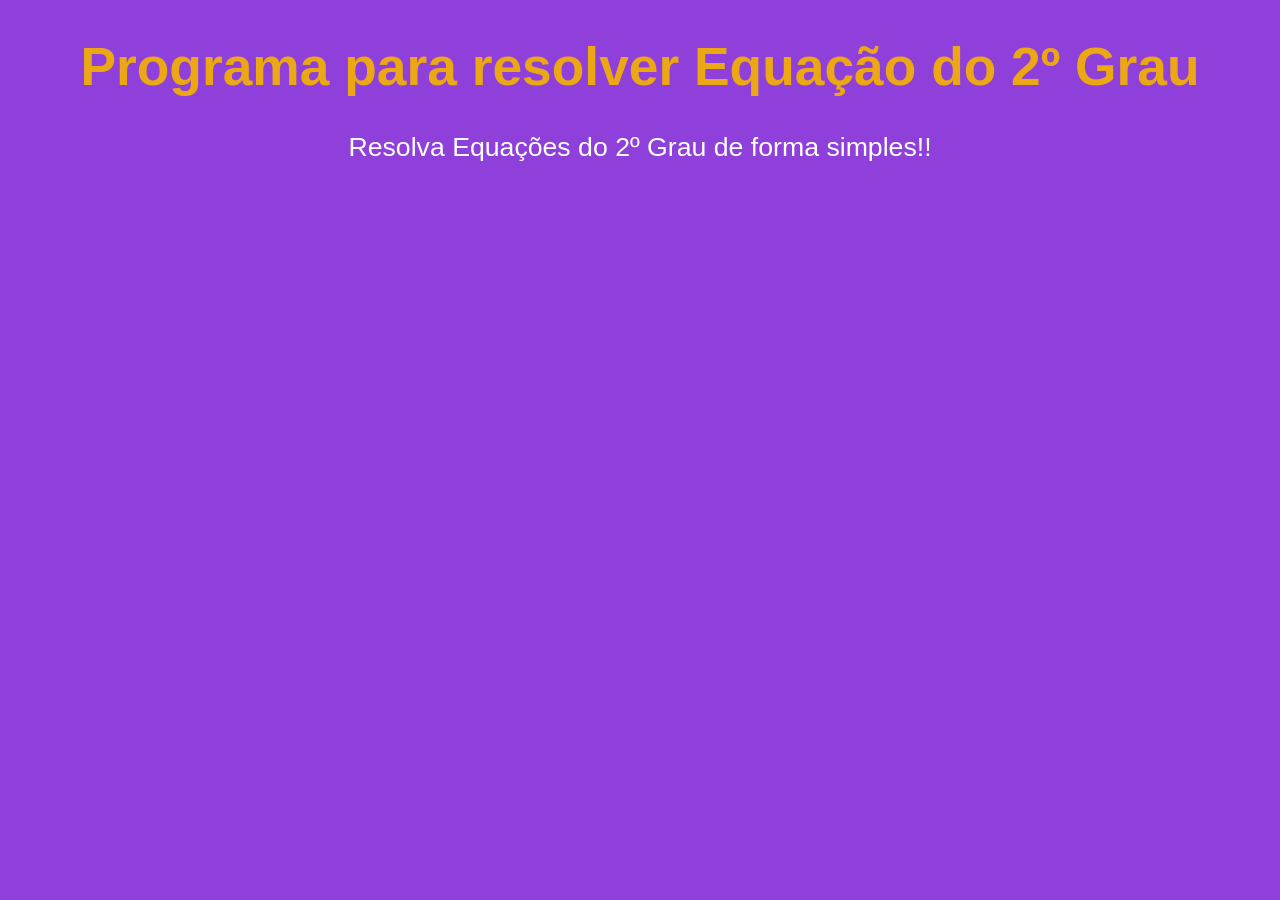
<file: Resolve Equação do 2º Grau.html>
<!DOCTYPE html>
<html lang="pt-br">
<head>

    <meta charset="UTF-8">
    <meta name="viewport" content="width=device-width, initial-scale=1.0">
    <title>Resolve Equação do 2º Grau</title>

    <style> 
    
        body { background-color:rgb(143, 64, 218);
        color: white;
        font: normal 20pt Arial;}
    
    
        h1{
    
            color: rgb(236, 168, 20);
            text-align: center;}  
    
        p{text-align: center;}   
    
    </style>

</head>


<body>
    <h1> Programa para resolver Equação do 2º Grau </h1>

    <p>Resolva Equações do 2º Grau de forma simples!!</p>

    <script> 
                    //ESSE CÓDIGO É USANDO CONCATENAÇÃO!!
    //var nome = window.prompt("Digite seu nome completo!")
    //var idade = Number.parseInt(window.prompt("Digite sua idade!"))
    //var altura = Number.parseFloat (window.prompt("Digite sua altura!"))

//window.alert("Olá " + nome +", sua idade é " + idade + " anos, e sua altura é " + altura +" m !")


                     //AGORA O MESMO RESULTADO COM TEMPLATE STRINGS

    //var nome = window.prompt("Digite seu nome completo!")
    //var idade = Number.parseInt(window.prompt("Digite sua idade!"))
    //var altura = Number.parseFloat (window.prompt("Digite sua altura!"))

    //window.alert(`Olá ${nome}, sua idade é ${idade} anos, e altura ${altura}m !`)

    //var nome = window.prompt("Qual é seu nome?")
    //document.write(`<h2>Olá ${nome}, seu nome possui ${nome.length} letras.</h2>`)

    </script>
</body>
</html>
</file>
